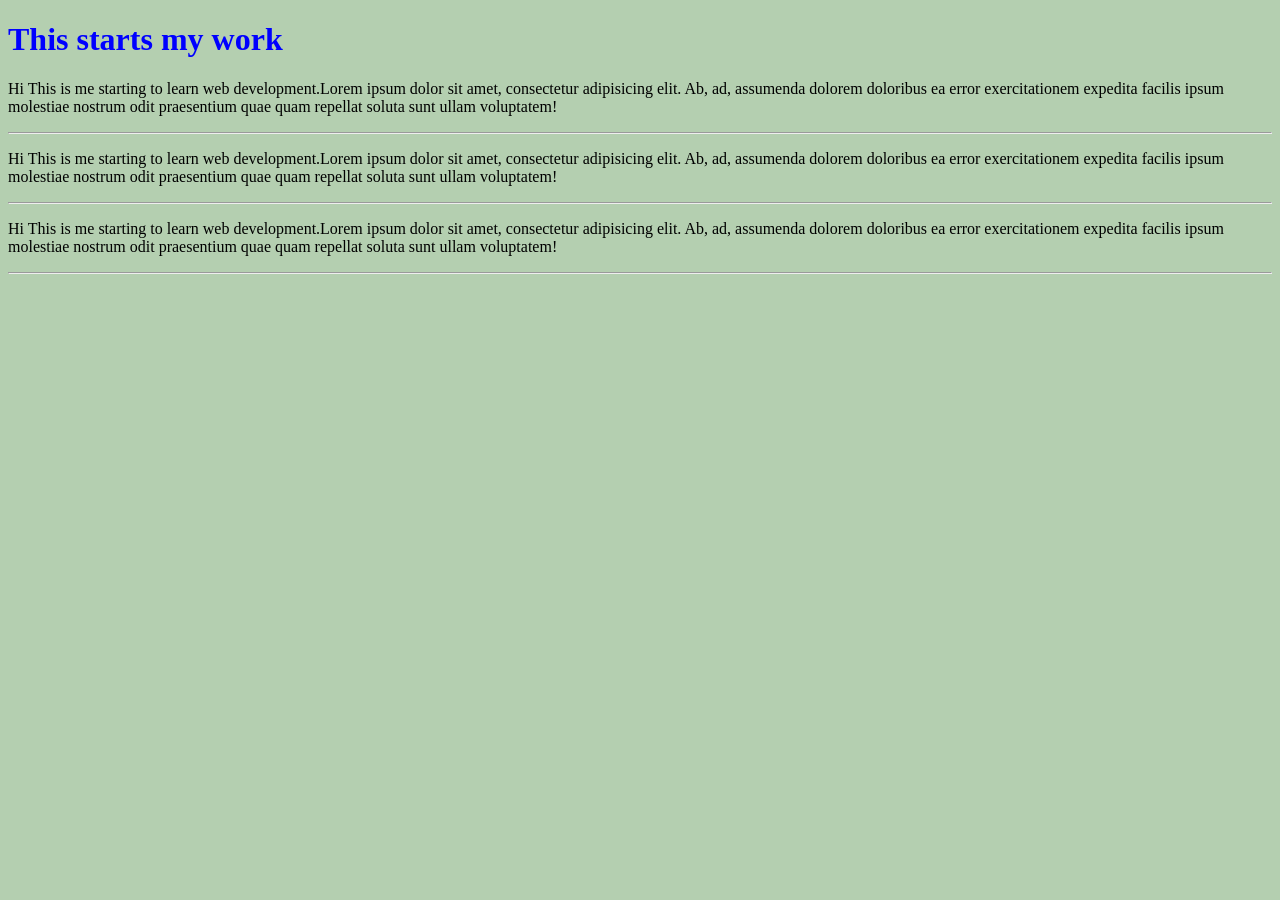
<file: learning-css/html/external-css.html>
<!DOCTYPE html>
<html lang="en">
<head>
    <meta charset="UTF-8">
    <title>My Web page</title>
    <link rel="stylesheet" href="../css/internal.css">
</head>
<body>

<h1>This starts my work</h1>
<p>Hi This is me starting to learn web development.Lorem ipsum dolor sit amet,
    consectetur adipisicing elit.
    Ab, ad, assumenda dolorem doloribus ea error
    exercitationem expedita facilis ipsum molestiae nostrum odit
    praesentium quae quam repellat soluta sunt ullam voluptatem!
</p>

<hr>
<p>Hi This is me starting to learn web development.Lorem ipsum dolor sit amet,
    consectetur adipisicing elit.
    Ab, ad, assumenda dolorem doloribus ea error
    exercitationem expedita facilis ipsum molestiae nostrum odit
    praesentium quae quam repellat soluta sunt ullam voluptatem!
</p>

<hr>
<p>Hi This is me starting to learn web development.Lorem ipsum dolor sit amet,
    consectetur adipisicing elit.
    Ab, ad, assumenda dolorem doloribus ea error
    exercitationem expedita facilis ipsum molestiae nostrum odit
    praesentium quae quam repellat soluta sunt ullam voluptatem!
</p>

<hr>


</body>
</html>
</file>
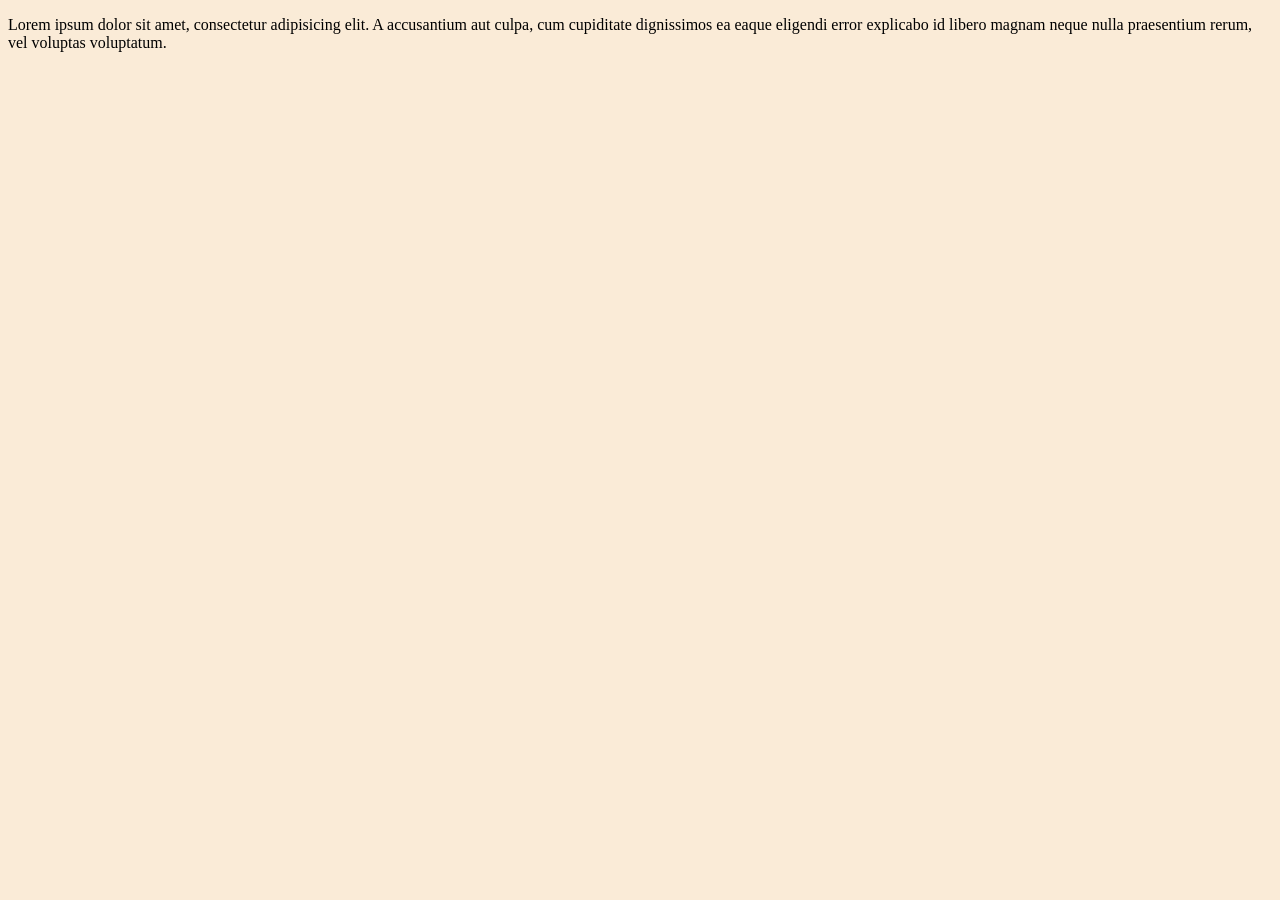
<file: learning-css/html/inline-css.html>
<!DOCTYPE html>
<html lang="en">
<head>
    <meta charset="UTF-8">
    <title>Inline css</title>
</head>
<body style="background-color: antiquewhite">

<p>Lorem ipsum dolor sit amet, consectetur adipisicing elit. A accusantium aut culpa, cum cupiditate dignissimos ea eaque eligendi error explicabo id libero magnam neque nulla praesentium rerum, vel voluptas voluptatum.
</p>
</body>
</html>
</file>
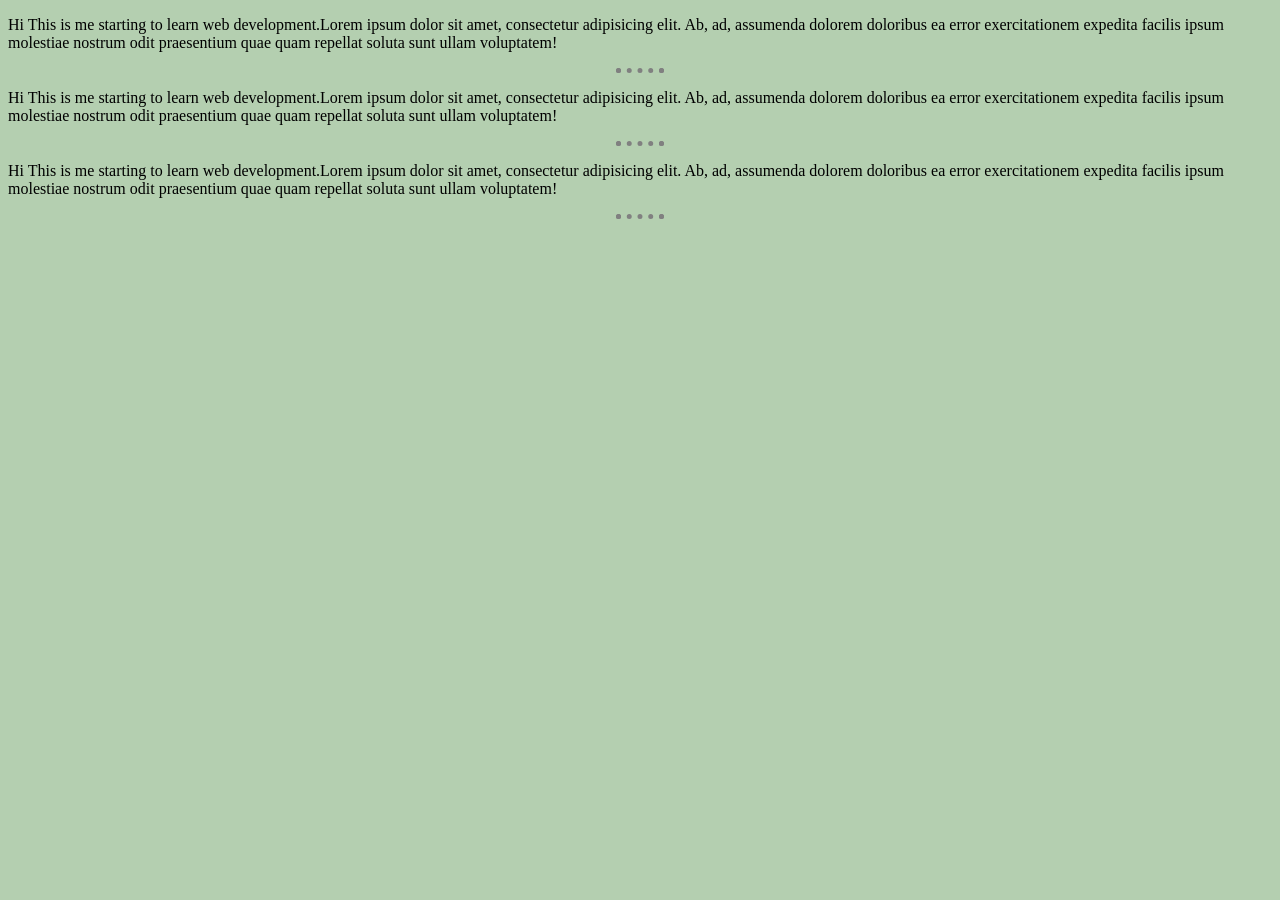
<file: learning-css/html/internal-css.html>
<!DOCTYPE html>
<html lang="en">
<head>
    <meta charset="UTF-8">
    <title>My Web page</title>
    <style>
        body{
            background-color: #B4CFB0;
        }

        hr{

            border-style: dotted;
            border-bottom-style: none;
            border-width: 5px;
            border-color: grey;




            width: 3%;

        }
    </style>
</head>
<body>
<p>Hi This is me starting to learn web development.Lorem ipsum dolor sit amet,
    consectetur adipisicing elit.
    Ab, ad, assumenda dolorem doloribus ea error
    exercitationem expedita facilis ipsum molestiae nostrum odit
    praesentium quae quam repellat soluta sunt ullam voluptatem!
</p>

<hr>
<p>Hi This is me starting to learn web development.Lorem ipsum dolor sit amet,
    consectetur adipisicing elit.
    Ab, ad, assumenda dolorem doloribus ea error
    exercitationem expedita facilis ipsum molestiae nostrum odit
    praesentium quae quam repellat soluta sunt ullam voluptatem!
</p>

<hr>
<p>Hi This is me starting to learn web development.Lorem ipsum dolor sit amet,
    consectetur adipisicing elit.
    Ab, ad, assumenda dolorem doloribus ea error
    exercitationem expedita facilis ipsum molestiae nostrum odit
    praesentium quae quam repellat soluta sunt ullam voluptatem!
</p>

<hr>


</body>
</html>
</file>
<file: learning-css/css/internal.css>
body{
    background-color: #B4CFB0;
}

h1{
    color: blue;
}
</file>
